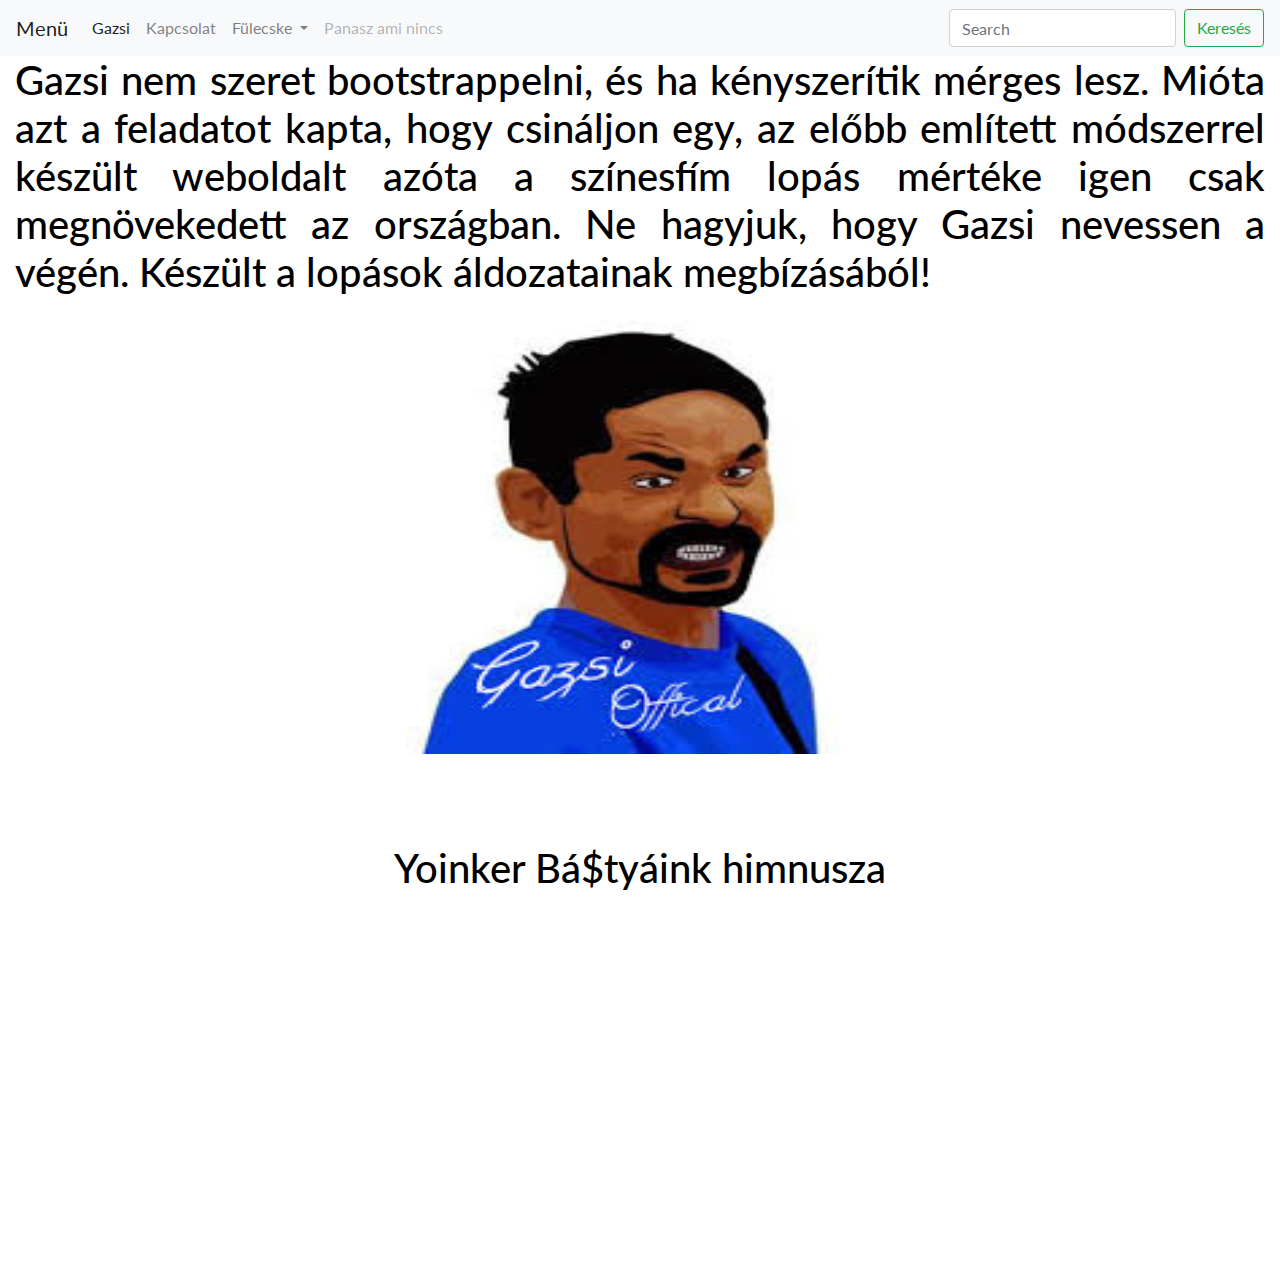
<file: index.html>
<!DOCTYPE html>
<meta charset="utf-8">
<html>
<head>
	<link href="https://fonts.googleapis.com/css?family=Lato&display=swap" rel="stylesheet">
	<link rel="stylesheet" href="https://stackpath.bootstrapcdn.com/bootstrap/4.3.1/css/bootstrap.min.css" integrity="sha384-ggOyR0iXCbMQv3Xipma34MD+dH/1fQ784/j6cY/iJTQUOhcWr7x9JvoRxT2MZw1T" crossorigin="anonymous">
	<script src="https://code.jquery.com/jquery-3.3.1.slim.min.js" integrity="sha384-q8i/X+965DzO0rT7abK41JStQIAqVgRVzpbzo5smXKp4YfRvH+8abtTE1Pi6jizo" crossorigin="anonymous"></script>
	<script src="https://cdnjs.cloudflare.com/ajax/libs/popper.js/1.14.7/umd/popper.min.js" integrity="sha384-UO2eT0CpHqdSJQ6hJty5KVphtPhzWj9WO1clHTMGa3JDZwrnQq4sF86dIHNDz0W1" crossorigin="anonymous"></script>
	<script src="https://stackpath.bootstrapcdn.com/bootstrap/4.3.1/js/bootstrap.min.js" integrity="sha384-JjSmVgyd0p3pXB1rRibZUAYoIIy6OrQ6VrjIEaFf/nJGzIxFDsf4x0xIM+B07jRM" crossorigin="anonymous"></script>
	<meta  name = "viewport" content = "initial-scale = -1, width = device - width">
	<link rel="stylesheet" type="text/css" href="style.css">
	


	<title>Bootstrap oldal mert kell</title>
</head>
<body>
<nav class="navbar navbar-expand-lg navbar-light bg-light">
  <a class="navbar-brand" href="#">Menü</a>
  <button class="navbar-toggler" type="button" data-toggle="collapse" data-target="#navbarSupportedContent" aria-controls="navbarSupportedContent" aria-expanded="false" aria-label="Toggle navigation">
    <span class="navbar-toggler-icon"></span>
  </button>

  <div class="collapse navbar-collapse" id="navbarSupportedContent">
    <ul class="navbar-nav mr-auto">
      <li class="nav-item active">
        <a class="nav-link" href="#">Gazsi<span class="sr-only">(current)</span></a>
      </li>
      <li class="nav-item">
        <a class="nav-link" href="kapcsolat.html">Kapcsolat</a>
      </li>
      <li class="nav-item dropdown">
        <a class="nav-link dropdown-toggle" href="#" id="navbarDropdown" role="button" data-toggle="dropdown" aria-haspopup="true" aria-expanded="false">
          Fülecske
        </a>
        <div class="dropdown-menu" aria-labelledby="navbarDropdown">
          <a class="dropdown-item" href="#">Ilyet is tudok</a>
          <a class="dropdown-item" href="#">Nemlopott kód</a>
          <div class="dropdown-divider"></div>
          <a class="dropdown-item" href="https://www.twitch.tv/kriszhadvice">És ismét egy kis fortnite</a>
        </div>
      </li>
      <li class="nav-item">
        <a class="nav-link disabled" href="#">Panasz ami nincs</a>
      </li>
    </ul>
    <form class="form-inline my-2 my-lg-0">
      <input class="form-control mr-sm-2" type="search" placeholder="Search" aria-label="Serch">
      <button class="btn btn-outline-success my-2 my-sm-0" type="submit">Keresés</button>
    </form>
  </div>
</nav>

<h1 id="asdd" class="col-sm-12">Gazsi nem szeret bootstrappelni, és ha kényszerítik mérges lesz. Mióta azt a feladatot kapta, hogy csináljon egy, az előbb említett módszerrel készült weboldalt azóta a színesfím lopás mértéke igen csak megnövekedett az országban. Ne hagyjuk, hogy Gazsi nevessen a végén. Készült a lopások áldozatainak megbízásából!</h1>
<img class="gazsi" src="gazsi.jpg" class="col-sm-12">
<h1 id="him" class="text-center">Yoinker Bá$tyáink himnusza</h1>

<div class="vid">
	<iframe class="aaaa" src="https://www.youtube.com/embed/Lmh8439Pjh4" frameborder="0" allow="accelerometer; autoplay; encrypted-media; gyroscope; picture-in-picture" allowfullscreen></iframe>
</div>

</body>
</html>
</file>
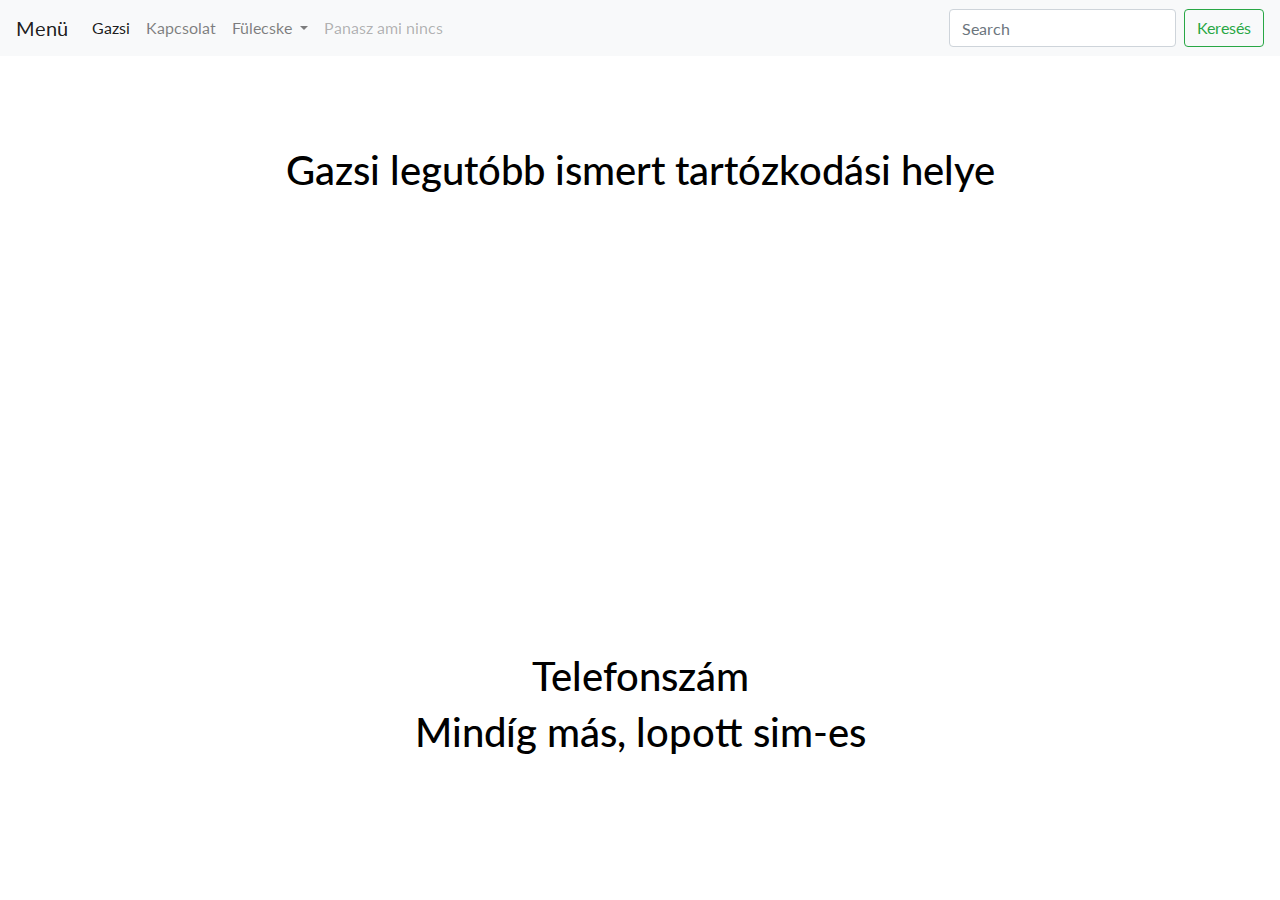
<file: kapcsolat.html>
<!DOCTYPE html>
<meta charset="utf-8">
<html>
<head>
	<link href="https://fonts.googleapis.com/css?family=Lato&display=swap" rel="stylesheet">
	<link rel="stylesheet" href="https://stackpath.bootstrapcdn.com/bootstrap/4.3.1/css/bootstrap.min.css" integrity="sha384-ggOyR0iXCbMQv3Xipma34MD+dH/1fQ784/j6cY/iJTQUOhcWr7x9JvoRxT2MZw1T" crossorigin="anonymous">
	<script src="https://code.jquery.com/jquery-3.3.1.slim.min.js" integrity="sha384-q8i/X+965DzO0rT7abK41JStQIAqVgRVzpbzo5smXKp4YfRvH+8abtTE1Pi6jizo" crossorigin="anonymous"></script>
	<script src="https://cdnjs.cloudflare.com/ajax/libs/popper.js/1.14.7/umd/popper.min.js" integrity="sha384-UO2eT0CpHqdSJQ6hJty5KVphtPhzWj9WO1clHTMGa3JDZwrnQq4sF86dIHNDz0W1" crossorigin="anonymous"></script>
	<script src="https://stackpath.bootstrapcdn.com/bootstrap/4.3.1/js/bootstrap.min.js" integrity="sha384-JjSmVgyd0p3pXB1rRibZUAYoIIy6OrQ6VrjIEaFf/nJGzIxFDsf4x0xIM+B07jRM" crossorigin="anonymous"></script>
	<meta  name = "viewport" content = "initial-scale = -1, width = device - width">
	<link rel="stylesheet" type="text/css" href="style.css">
	


	<title>Bootstrap oldal mert kell</title>
</head>
<body>
  <nav class="navbar navbar-expand-lg navbar-light bg-light">
  <a class="navbar-brand" href="#">Menü</a>
  <button class="navbar-toggler" type="button" data-toggle="collapse" data-target="#navbarSupportedContent" aria-controls="navbarSupportedContent" aria-expanded="false" aria-label="Toggle navigation">
    <span class="navbar-toggler-icon"></span>
  </button>

  <div class="collapse navbar-collapse" id="navbarSupportedContent">
    <ul class="navbar-nav mr-auto">
      <li class="nav-item active">
        <a class="nav-link" href="index.html">Gazsi<span class="sr-only">(current)</span></a>
      </li>
      <li class="nav-item">
        <a class="nav-link" href="kapcsolat.html">Kapcsolat</a>
      </li>
      <li class="nav-item dropdown">
        <a class="nav-link dropdown-toggle" href="#" id="navbarDropdown" role="button" data-toggle="dropdown" aria-haspopup="true" aria-expanded="false">
          Fülecske
        </a>
        <div class="dropdown-menu" aria-labelledby="navbarDropdown">
          <a class="dropdown-item" href="#">Ilyet is tudok</a>
          <a class="dropdown-item" href="#">Nemlopott kód</a>
          <div class="dropdown-divider"></div>
          <a class="dropdown-item" href="https://www.twitch.tv/kriszhadvice">És ismét egy kis fortnite</a>
        </div>
      </li>
      <li class="nav-item">
        <a class="nav-link disabled" href="#">Panasz ami nincs</a>
      </li>
    </ul>
    <form class="form-inline my-2 my-lg-0">
      <input class="form-control mr-sm-2" type="search" placeholder="Search" aria-label="Serch">
      <button class="btn btn-outline-success my-2 my-sm-0" type="submit">Keresés</button>
    </form>
  </div>
</nav>

<h1 id="hhh" class="text-center">Gazsi legutóbb ismert tartózkodási helye</h1>
<div id="xdd">
  <iframe id="xd" src="https://www.google.com/maps/embed?pb=!1m18!1m12!1m3!1d2696.924422287854!2d19.175407715868214!3d47.47190220526594!2m3!1f0!2f0!3f0!3m2!1i1024!2i768!4f13.1!3m3!1m2!1s0x4741c309cc9e608d%3A0xe037e09bb23f81a0!2zQnVkYXBlc3RpIEZlZ3low6F6IMOpcyBCw7ZydMO2bg!5e0!3m2!1shu!2shu!4v1558373067904!5m2!1shu!2shu"frameborder="0" style="border:0" allowfullscreen></iframe>
</div>
<h1 id="dd" class="text-center">Telefonszám</h1>
<h1 class="text-center">Mindíg más, lopott sim-es</h1>


</body>
</html>
</file>
<file: style.css>
.gazsi{
	width:	50vW;
	height: 50vH;
	margin-left: 25vW;
	margin-bottom: 10vH;
}
body{
	background-color: #fff;color: #000;
	font-family: "Lato",sans-serif;
}
#asdd{
	text-align: justify;
}

}
#him{
	margin-top: 10vH;
}
.vid,.aaaa{
	width: 50vW;
	height: 40vH;
}
.vid{
	margin-left: 25vW;
}
#hhh{
	padding-top: 10vH;
}

#xd,#xdd{

	width: 50vW;
	height: 40vH;
}
#xdd{
	margin-left: 25vW;
}
#dd{
	padding-top: 10vH;
}
</file>
